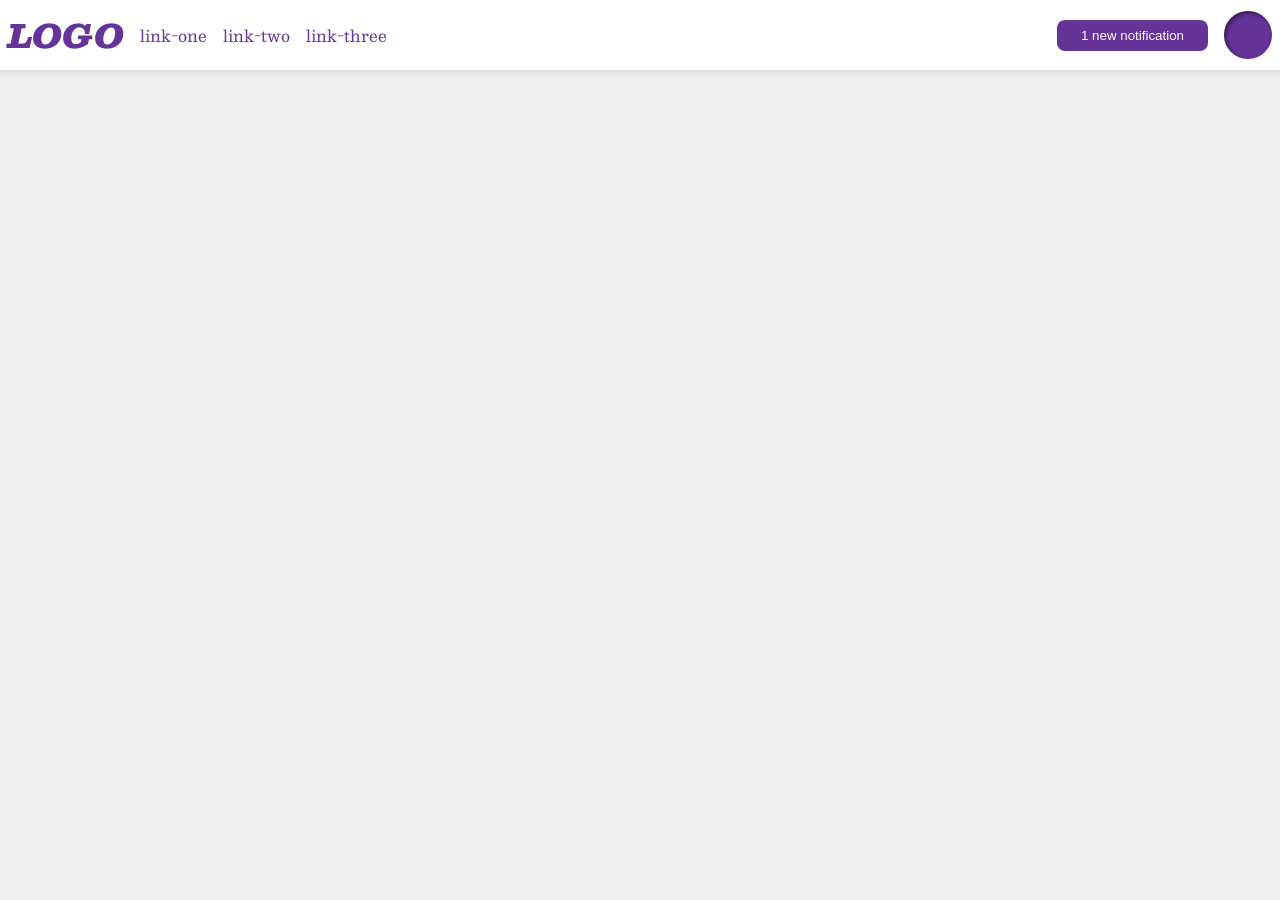
<file: foundations/flex/03-flex-header-2/index.html>
<!DOCTYPE html>
<html lang="en">
  <head>
    <meta charset="UTF-8">
    <meta http-equiv="X-UA-Compatible" content="IE=edge">
    <meta name="viewport" content="width=device-width, initial-scale=1.0">
    <title>Flex Header 2</title>
    <link rel="stylesheet" href="style.css">
  </head>
  <body>
    <div class="header">
         <div class="left">
      <div class="logo">
        LOGO
      </div>
      <ul class="links">
        <li><a href="https://google.com">link-one</a></li>
        <li><a href="https://google.com">link-two</a></li>
        <li><a href="https://google.com">link-three</a></li>
      </ul>
      </div>
      <div class="right">
      <button class="notifications">
        1 new notification
      </button>
      <div class="profile-image"></div>
      </div>
    </div>
    
  </body>
</html>
</file>
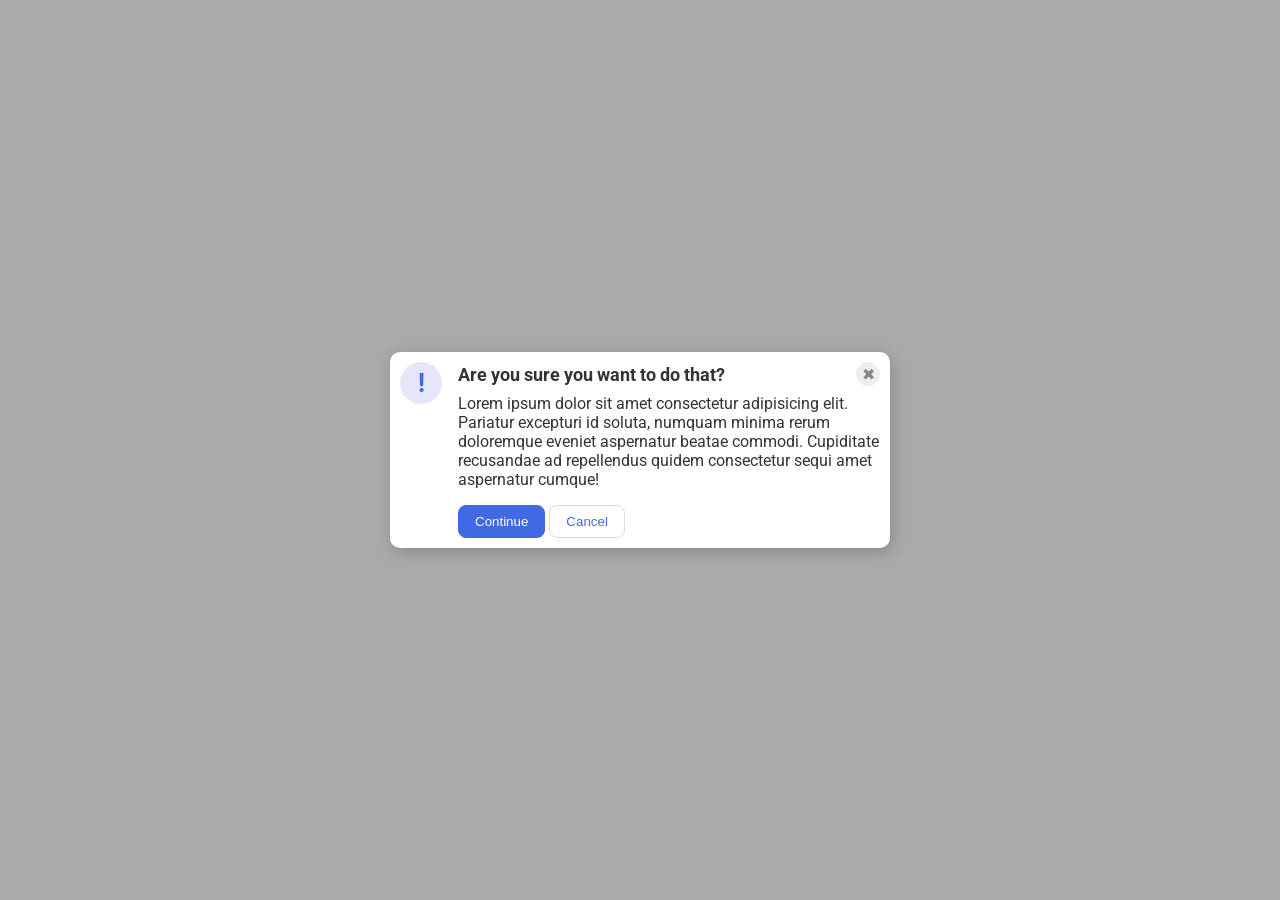
<file: foundations/flex/05-flex-modal/index.html>
<!DOCTYPE html>
<html lang="en">
  <head>
    <meta charset="UTF-8">
    <meta http-equiv="X-UA-Compatible" content="IE=edge">
    <meta name="viewport" content="width=device-width, initial-scale=1.0">
    <link rel="stylesheet" href="style.css">
    <title>Modal</title>
  </head>
  <body>
    <div class="modal">
      <div class="icon">!</div>
      <div class="container"> 
      <div class="header">Are you sure you want to do that?
      <button class="close-button">✖</button>
      </div>
      <div class="text">Lorem ipsum dolor sit amet consectetur adipisicing elit. Pariatur excepturi id soluta, numquam minima rerum doloremque eveniet aspernatur beatae commodi. Cupiditate recusandae ad repellendus quidem consectetur sequi amet aspernatur cumque!</div>
      <button class="continue">Continue</button>
      <button class="cancel">Cancel</button>
      </div>
    </div>
  </body>
</html>
</file>
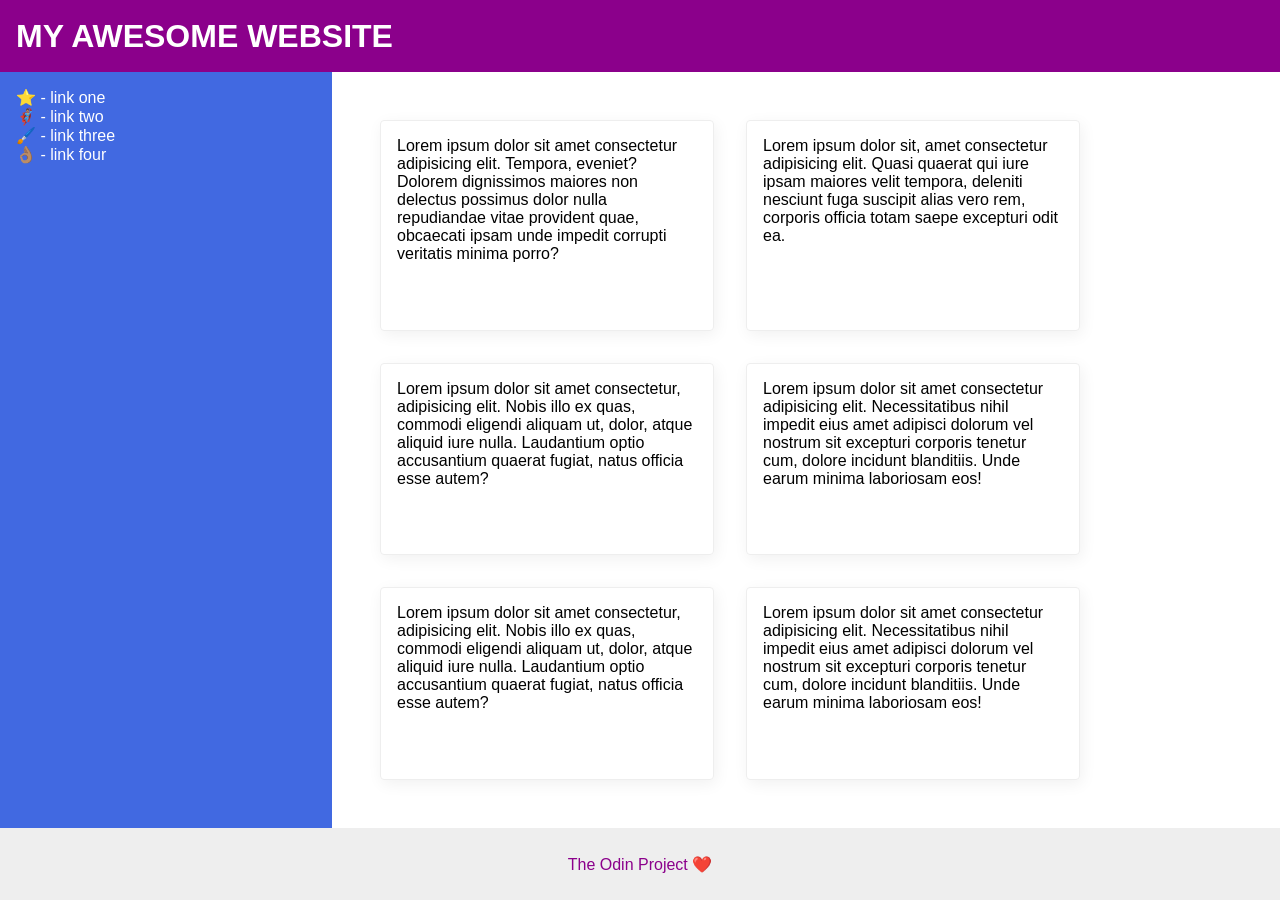
<file: foundations/flex/07-flex-layout-2/index.html>
<!DOCTYPE html>
<html lang="en">
  <head>
    <meta charset="UTF-8">
    <meta http-equiv="X-UA-Compatible" content="IE=edge">
    <meta name="viewport" content="width=device-width, initial-scale=1.0">
    <title>The Holy Grail</title>
    <link rel="stylesheet" href="style.css">
  </head>
  <body>
    <div class="header">
      MY AWESOME WEBSITE
    </div>
    <div class="sidecontainer">
    <div class="sidebar">
      <ul>
        <li><a href="#">⭐ - link one</a></li>
        <li><a href="#">🦸🏽‍♂️ - link two</a></li>
        <li><a href="#">🖌️ - link three</a></li>
        <li><a href="#">👌🏽 - link four</a></li>
      </ul>
    </div>
    
<div class="container">
    <div class="card">Lorem ipsum dolor sit amet consectetur adipisicing elit. Tempora, eveniet? Dolorem dignissimos maiores non delectus possimus dolor nulla repudiandae vitae provident quae, obcaecati ipsam unde impedit corrupti veritatis minima porro?</div>
    <div class="card">Lorem ipsum dolor sit, amet consectetur adipisicing elit. Quasi quaerat qui iure ipsam maiores velit tempora, deleniti nesciunt fuga suscipit alias vero rem, corporis officia totam saepe excepturi odit ea.</div>
    <div class="card">Lorem ipsum dolor sit amet consectetur, adipisicing elit. Nobis illo ex quas, commodi eligendi aliquam ut, dolor, atque aliquid iure nulla. Laudantium optio accusantium quaerat fugiat, natus officia esse autem?</div>
    <div class="card">Lorem ipsum dolor sit amet consectetur adipisicing elit. Necessitatibus nihil impedit eius amet adipisci dolorum vel nostrum sit excepturi corporis tenetur cum, dolore incidunt blanditiis. Unde earum minima laboriosam eos!</div>
    <div class="card">Lorem ipsum dolor sit amet consectetur, adipisicing elit. Nobis illo ex quas, commodi eligendi aliquam ut, dolor, atque aliquid iure nulla. Laudantium optio accusantium quaerat fugiat, natus officia esse autem?</div>
    <div class="card">Lorem ipsum dolor sit amet consectetur adipisicing elit. Necessitatibus nihil impedit eius amet adipisci dolorum vel nostrum sit excepturi corporis tenetur cum, dolore incidunt blanditiis. Unde earum minima laboriosam eos!</div>
</div> 
</div>
    <div class="footer">
      The Odin Project ❤️
    </div>
  </body>
</html>
</file>
<file: foundations/flex/03-flex-header-2/style.css>
/* this is some magical font-importing.  
you'll learn about it later. */
@import url('https://fonts.googleapis.com/css2?family=Besley:ital,wght@0,400;1,900&display=swap');

body {
  margin: 0;
  background: #eee;
  font-family: Besley, serif;
  
}

.header {
  background: white;
  border-bottom: 1px solid #ddd;
  box-shadow: 0 0 8px rgba(0,0,0,.1);
  display: flex;
  justify-content: space-between;
  padding: 8px; 
}

.left, .right{
  display: flex;
  align-items: center;
  gap: 16px;
}

.profile-image {
  background: rebeccapurple;
  box-shadow: inset 2px 2px 4px rgba(0,0,0,.5);
  border-radius: 50%;
  width: 48px;
  height: 48px;
}

.logo {
  color: rebeccapurple;
  font-size: 32px;
  font-weight: 900;
  font-style: italic;
}

button {
  border: none;
  border-radius: 8px;
  background: rebeccapurple;
  color: white;
  padding: 8px 24px;
}

a {
  /* this removes the line under our links */
  text-decoration: none;
  color: rebeccapurple;
}

ul {
  list-style-type: none;
  display: flex;
  padding: 0px;
  margin: 0px;
  gap: 16px;
}
</file>
<file: foundations/flex/05-flex-modal/style.css>
@import url('https://fonts.googleapis.com/css2?family=Roboto:wght@400;700&display=swap');

html, body {
  height: 100%;
}

body {
  font-family: Roboto, sans-serif;
  margin: 0;
  background: #aaa;
  color: #333;
  /* I'll give you this one for free lol */
  display: flex;
  align-items: center;
  justify-content: center;
}

.modal {
  background: white;
  width: 480px;
  border-radius: 10px;
  box-shadow: 2px 4px 16px rgba(0,0,0,.2);
  display:flex;
  gap: 16px;
  padding: 10px;
}

.icon {
  color: royalblue;
  font-size: 26px;
  font-weight: 700;
  background: lavender;
  width: 42px;
  height: 42px;
  border-radius: 50%;
  display: flex;
  align-items: center;
  justify-content: center;
  flex-shrink: 0;
}

.close-button {
  background: #eee;
  border-radius: 50%;
  color: #888;
  font-weight: 400;
  font-size: 16px;
  height: 24px;
  width: 24px;
  display: flex;
  align-items: center;
  justify-content: center;
  border: 1px solid #eee;
  padding: 0;
}

button {
  cursor: pointer;
  padding: 8px 16px;
  border-radius: 8px;
}

button.continue {
  background: royalblue;
  border: 1px solid royalblue;
  color: white;
}

button.cancel {
  background: white;
  border: 1px solid #ddd;
  color: royalblue;
}

.header {
  display: flex;
  align-items: center;
  justify-content: space-between;
  font-size: 18px;
  font-weight: 700;
  margin-bottom: 8px;
}

.text {
  margin-bottom: 16px;
}
</file>
<file: foundations/flex/07-flex-layout-2/style.css>
body {
  font-family: -apple-system, BlinkMacSystemFont, 'Segoe UI', Roboto, Oxygen, Ubuntu, Cantarell, 'Open Sans', 'Helvetica Neue', sans-serif;
  margin: 0;
  min-height: 100vh;
  display: flex;
  flex-direction: column;
}

.header {
  height: 72px;
  font-weight: 900;
  font-size: 32px;
  background: darkmagenta;
  color: white;
  display: flex;
  align-items: center;
  padding: 0 16px;
}

.footer {
  height: 72px;
  background: #eee;
  color: darkmagenta;
  display: flex;
  justify-content: center;
  align-items: center;
}

.sidebar {
  min-width: 300px;
  background: royalblue;
  flex-shrink: 0px; 
  padding: 16px;
}

.card {
  border: 1px solid #eee;
  box-shadow: 2px 4px 16px rgba(0,0,0,.06);
  border-radius: 4px;
  padding: 16px;
  width: 300px;
}

.container {
  padding: 48px;
  display: flex;
  flex-wrap: wrap;
  gap: 32px;
}

.sidecontainer{
  flex: 1;
  display: flex;
}

a {
  text-decoration: none;
  color: white;
  font-weight: 24px;
}

ul {
  list-style-type: none;
  padding: 0;
  margin: 0;
}
</file>
